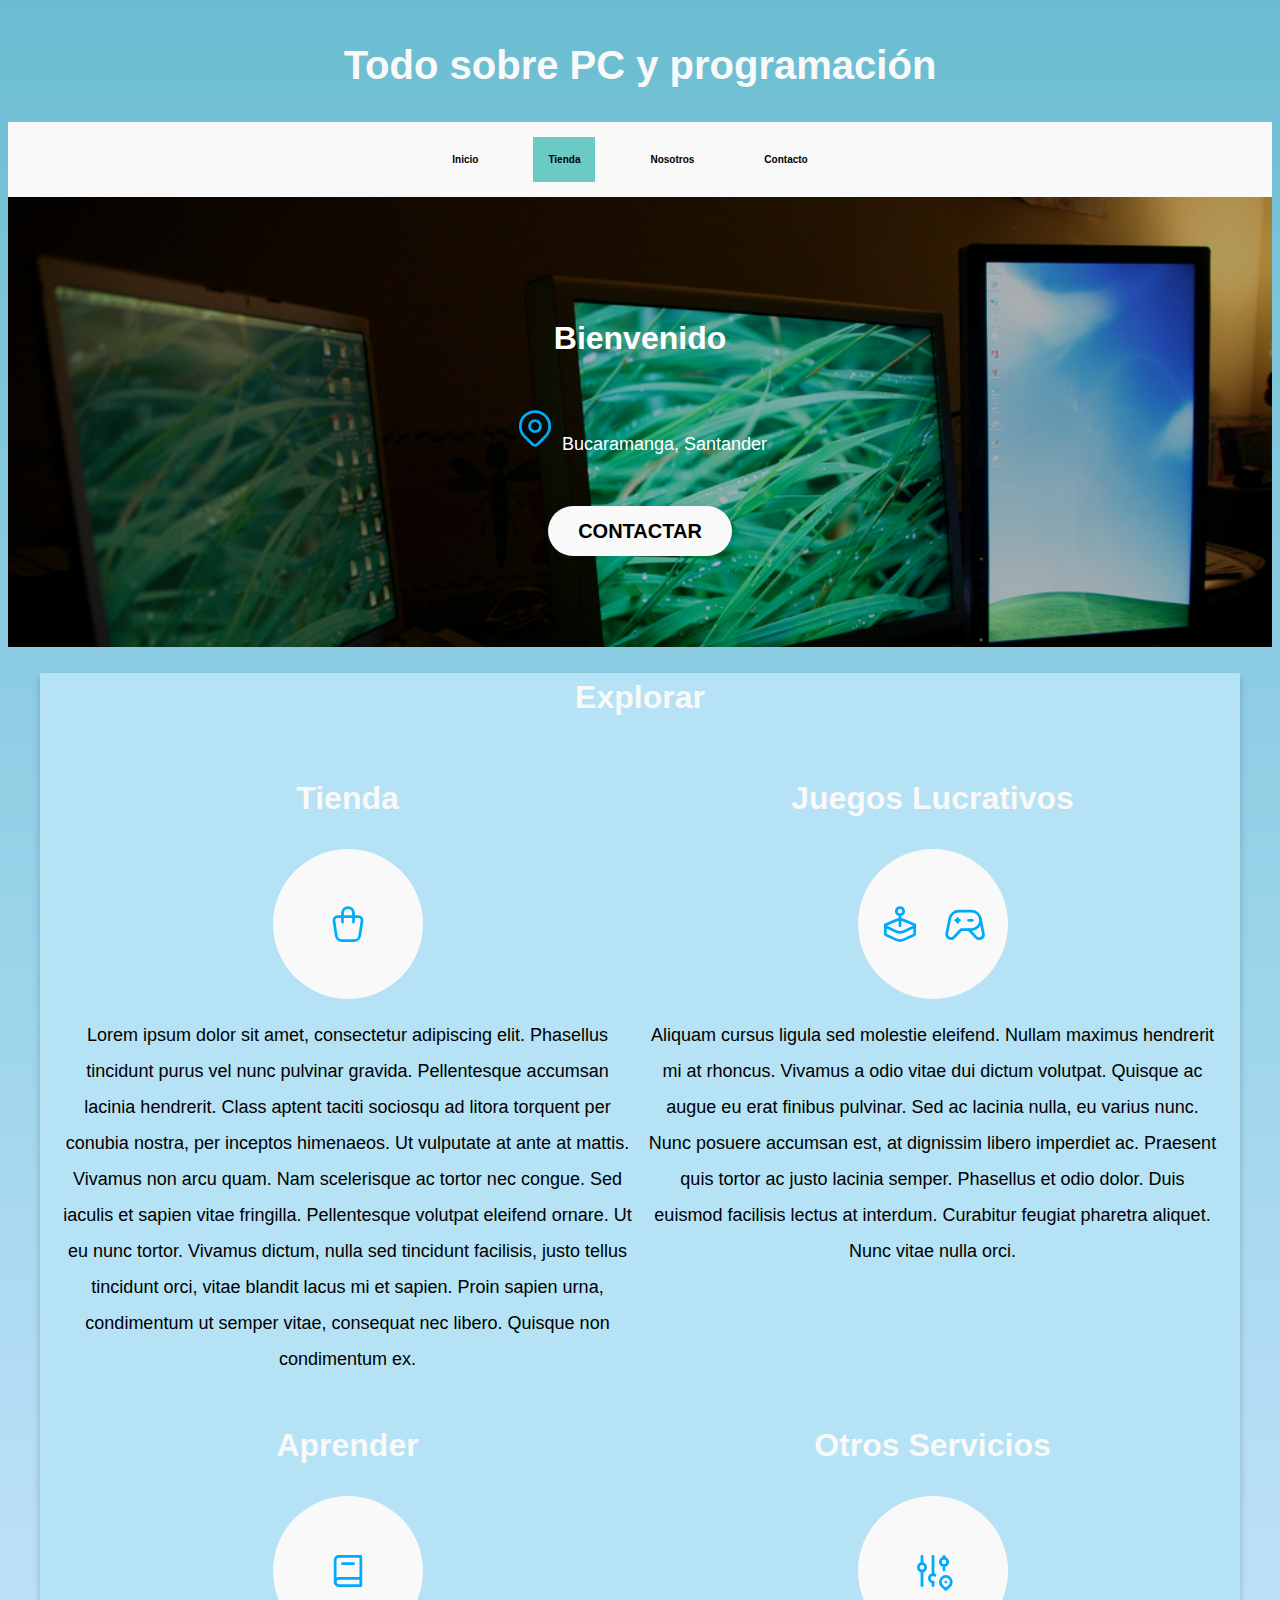
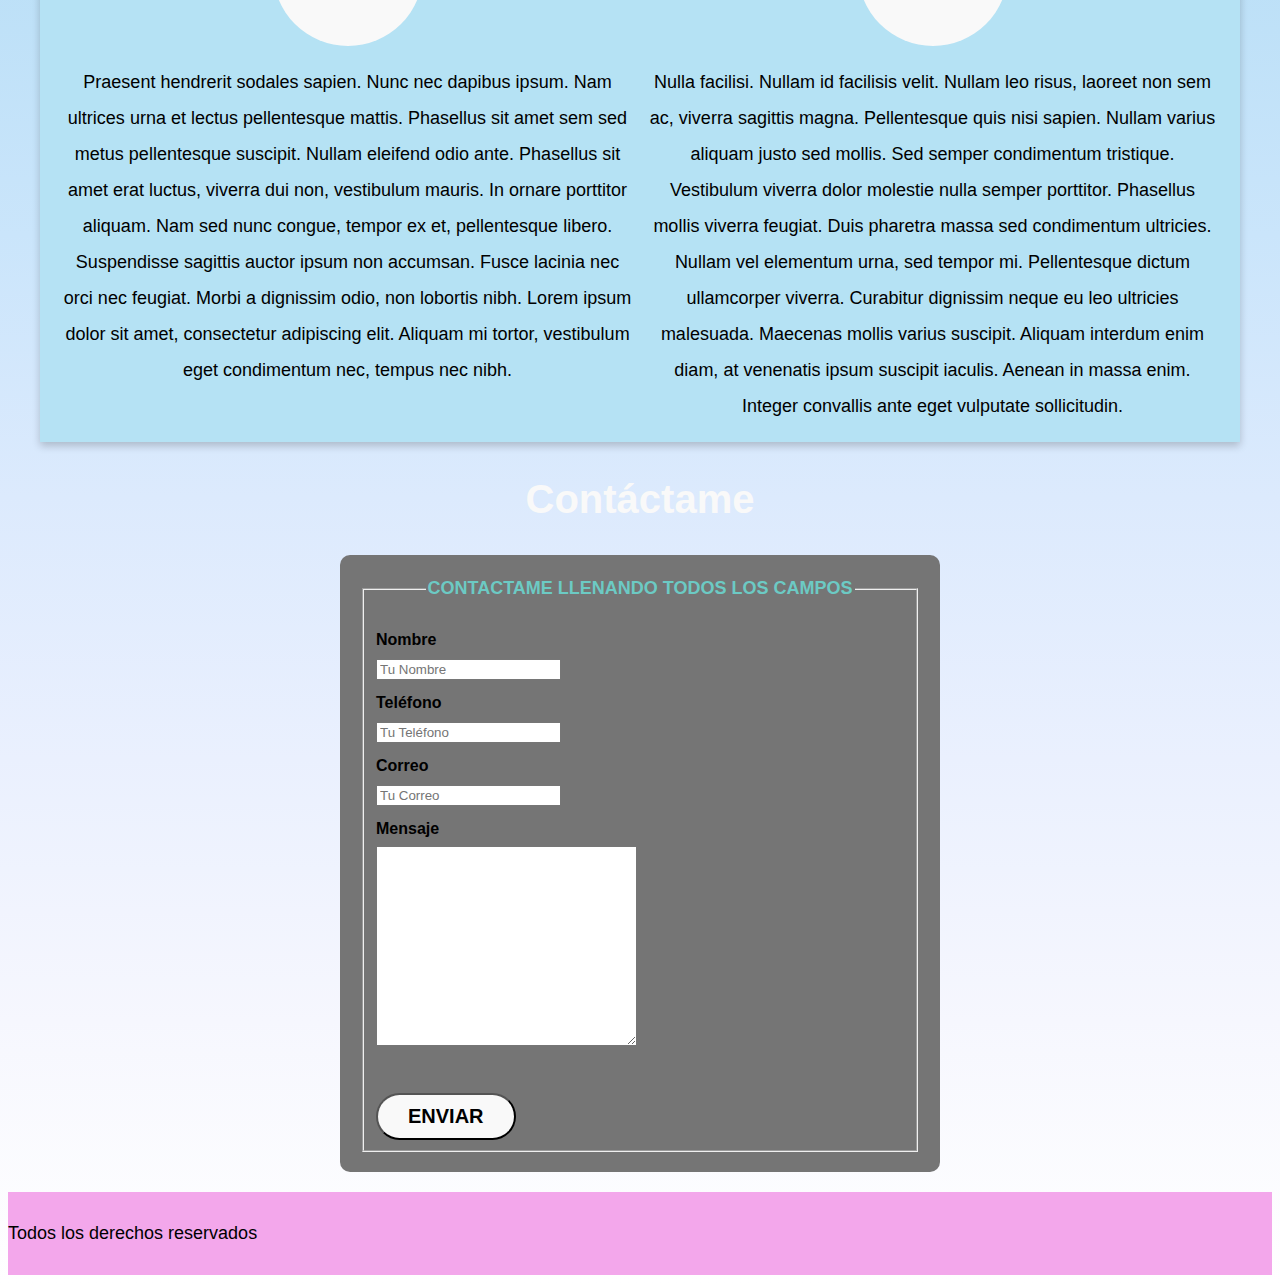
<file: index.html>
<!DOCTYPE html>
<html lang="en">
    <head>
        <meta charset="UTF-8">
        <meta name="viewport" content="width=device-width, initial-scale=1.0">
        <title>Inicio</title>
        <link rel="preconnect" href="https://fonts.googleapis.com">
    <link rel="preconnect" href="https://fonts.gstatic.com" crossorigin>
    <link href="https://fonts.googleapis.com/css2?family=Fredoka:wdth,wght@75..125,300..700&display=swap" rel="stylesheet">
    <style>
        @import url('https://fonts.googleapis.com/css2?family=Fredoka:wdth,wght@75..125,300..700&display=swap');
        </style>
        <link rel="stylesheet" href="css/style.css">
    </head>
<body>

    <header>
        <h1 class="titulo">Todo sobre PC y programación<span></span></h1>
    </header>

    <div class="nav-bg">
            <nav class="navegacion_principal contenedor">
            <a class="navegacion_enlace" href="index.html">Inicio</a>
            <a class="navegacion_enlace navegacion_enlace--activo" href="tienda.html">Tienda</a>
            <a class="navegacion_enlace" href="nosotros.html">Nosotros</a>
            <a class="navegacion_enlace" href="#">Contacto</a>
            </nav>
        </div>


    <section class="hero">
        <div class="contenido-hero">
            <h2>Bienvenido</h2>
            <p>
                <svg xmlns="http://www.w3.org/2000/svg" class="icon icon-tabler icon-tabler-map-pin" width="44" height="44" viewBox="0 0 24 24" stroke-width="1.5" stroke="#00abfb" fill="none" stroke-linecap="round" stroke-linejoin="round">
                    <path stroke="none" d="M0 0h24v24H0z" fill="none"/>
                    <path d="M9 11a3 3 0 1 0 6 0a3 3 0 0 0 -6 0" />
                    <path d="M17.657 16.657l-4.243 4.243a2 2 0 0 1 -2.827 0l-4.244 -4.243a8 8 0 1 1 11.314 0z" />
                  </svg>
            Bucaramanga, Santander</p>
            <a class="boton" href="#">Contactar</a>
        </div>
    </section>

<main class="contenedor sombra">
        <h2>Explorar</h2>
            <div class="servicios"> 
                <section class="servicio">
                    <h2>Tienda</h2>
                    <div class="iconos">
                        <svg xmlns="http://www.w3.org/2000/svg" class="icon icon-tabler icon-tabler-shopping-bag" width="44" height="44" viewBox="0 0 24 24" stroke-width="1.5" stroke="#00abfb" fill="none" stroke-linecap="round" stroke-linejoin="round">
                            <path stroke="none" d="M0 0h24v24H0z" fill="none"/>
                            <path d="M6.331 8h11.339a2 2 0 0 1 1.977 2.304l-1.255 8.152a3 3 0 0 1 -2.966 2.544h-6.852a3 3 0 0 1 -2.965 -2.544l-1.255 -8.152a2 2 0 0 1 1.977 -2.304z" />
                            <path d="M9 11v-5a3 3 0 0 1 6 0v5" />
                          </svg>
                    </div>
                    <p>Lorem ipsum dolor sit amet, consectetur adipiscing elit. Phasellus tincidunt purus vel nunc pulvinar gravida. Pellentesque accumsan lacinia hendrerit. Class aptent taciti sociosqu ad litora torquent per conubia nostra, per inceptos himenaeos. Ut vulputate at ante at mattis. Vivamus non arcu quam. Nam scelerisque ac tortor nec congue. Sed iaculis et sapien vitae fringilla. Pellentesque volutpat eleifend ornare. Ut eu nunc tortor. Vivamus dictum, nulla sed tincidunt facilisis, justo tellus tincidunt orci, vitae blandit lacus mi et sapien. Proin sapien urna, condimentum ut semper vitae, consequat nec libero. Quisque non condimentum ex.</p>
                </section>

                <section class="servicio">
                    <h2>Juegos Lucrativos</h2>
            
                    <div class="iconos">
                        <svg xmlns="http://www.w3.org/2000/svg" class="icon icon-tabler icon-tabler-brand-apple-arcade" width="44" height="44" viewBox="0 0 24 24" stroke-width="1.5" stroke="#00abfb" fill="none" stroke-linecap="round" stroke-linejoin="round">
                        <path stroke="none" d="M0 0h24v24H0z" fill="none"/>
                        <path d="M12 5m-2 0a2 2 0 1 0 4 0a2 2 0 1 0 -4 0" />
                        <path d="M20 12.5v4.75a.734 .734 0 0 1 -.055 .325a.704 .704 0 0 1 -.348 .366l-5.462 2.58a5 5 0 0 1 -4.27 0l-5.462 -2.58a.705 .705 0 0 1 -.401 -.691l0 -4.75" />
                        <path d="M4.431 12.216l5.634 -2.332a5.065 5.065 0 0 1 3.87 0l5.634 2.332a.692 .692 0 0 1 .028 1.269l-5.462 2.543a5.064 5.064 0 0 1 -4.27 0l-5.462 -2.543a.691 .691 0 0 1 .028 -1.27z" />
                        <path d="M12 7l0 6" />
                         </svg>
                
                        <svg xmlns="http://www.w3.org/2000/svg" class="icon icon-tabler icon-tabler-device-gamepad-2" width="44" height="44" viewBox="0 0 24 24" stroke-width="1.5" stroke="#00abfb" fill="none" stroke-linecap="round" stroke-linejoin="round">
                        <path stroke="none" d="M0 0h24v24H0z" fill="none"/>
                        <path d="M12 5h3.5a5 5 0 0 1 0 10h-5.5l-4.015 4.227a2.3 2.3 0 0 1 -3.923 -2.035l1.634 -8.173a5 5 0 0 1 4.904 -4.019h3.4z" />
                        <path d="M14 15l4.07 4.284a2.3 2.3 0 0 0 3.925 -2.023l-1.6 -8.232" />
                        <path d="M8 9v2" />
                        <path d="M7 10h2" />
                        <path d="M14 10h2" />
                        </svg>
                        </div>
         
                        <p>Aliquam cursus ligula sed molestie eleifend. Nullam maximus hendrerit mi at rhoncus. Vivamus a odio vitae dui dictum volutpat. Quisque ac augue eu erat finibus pulvinar. Sed ac lacinia nulla, eu varius nunc. Nunc posuere accumsan est, at dignissim libero imperdiet ac. Praesent quis tortor ac justo lacinia semper. Phasellus et odio dolor. Duis euismod facilisis lectus at interdum. Curabitur feugiat pharetra aliquet. Nunc vitae nulla orci.</p>
                </section>

                <section class="servicio">
                    <h2>Aprender</h2>
        
                    <div class="iconos">
                        <svg xmlns="http://www.w3.org/2000/svg" class="icon icon-tabler icon-tabler-book-2" width="44" height="44" viewBox="0 0 24 24" stroke-width="1.5" stroke="#00abfb" fill="none" stroke-linecap="round" stroke-linejoin="round">
                        <path stroke="none" d="M0 0h24v24H0z" fill="none"/>
                        <path d="M19 4v16h-12a2 2 0 0 1 -2 -2v-12a2 2 0 0 1 2 -2h12z" />
                        <path d="M19 16h-12a2 2 0 0 0 -2 2" />
                        <path d="M9 8h6" />
                        </svg>
                    </div>
       
                    <p>Praesent hendrerit sodales sapien. Nunc nec dapibus ipsum. Nam ultrices urna et lectus pellentesque mattis. Phasellus sit amet sem sed metus pellentesque suscipit. Nullam eleifend odio ante. Phasellus sit amet erat luctus, viverra dui non, vestibulum mauris. In ornare porttitor aliquam. Nam sed nunc congue, tempor ex et, pellentesque libero. Suspendisse sagittis auctor ipsum non accumsan. Fusce lacinia nec orci nec feugiat. Morbi a dignissim odio, non lobortis nibh. Lorem ipsum dolor sit amet, consectetur adipiscing elit. Aliquam mi tortor, vestibulum eget condimentum nec, tempus nec nibh.</p>

                </section>

                <section class="servicio">
                    <h2>Otros Servicios</h2>
        
                    <div class="iconos">
                        <svg xmlns="http://www.w3.org/2000/svg" class="icon icon-tabler icon-tabler-adjustments-pin" width="44" height="44" viewBox="0 0 24 24" stroke-width="1.5" stroke="#00abfb" fill="none" stroke-linecap="round" stroke-linejoin="round">
                        <path stroke="none" d="M0 0h24v24H0z" fill="none"/>
                        <path d="M4 10a2 2 0 1 0 4 0a2 2 0 0 0 -4 0" />
                        <path d="M6 4v4" />
                        <path d="M6 12v8" />
                        <path d="M13.071 14.31a2 2 0 1 0 -1.071 3.69" />
                        <path d="M12 4v10" />
                        <path d="M12 18v2" />
                        <path d="M16 7a2 2 0 1 0 4 0a2 2 0 0 0 -4 0" />
                        <path d="M18 4v1" />
                        <path d="M18 9v2.5" />
                        <path d="M21.121 20.121a3 3 0 1 0 -4.242 0c.418 .419 1.125 1.045 2.121 1.879c1.051 -.89 1.759 -1.516 2.121 -1.879z" />
                        <path d="M19 18v.01" />
                        </svg>
                    </div>
        
                    <p>Nulla facilisi. Nullam id facilisis velit. Nullam leo risus, laoreet non sem ac, viverra sagittis magna. Pellentesque quis nisi sapien. Nullam varius aliquam justo sed mollis. Sed semper condimentum tristique. Vestibulum viverra dolor molestie nulla semper porttitor. Phasellus mollis viverra feugiat. Duis pharetra massa sed condimentum ultricies. Nullam vel elementum urna, sed tempor mi. Pellentesque dictum ullamcorper viverra. Curabitur dignissim neque eu leo ultricies malesuada. Maecenas mollis varius suscipit. Aliquam interdum enim diam, at venenatis ipsum suscipit iaculis. Aenean in massa enim. Integer convallis ante eget vulputate sollicitudin.</p>

                </section>
            </div>
        </main>
            <section>
                <h1>Contáctame</h1>
            </section>

            <form class="formulario">
                <fieldset>
                    <legend>Contactame llenando todos los campos</legend>
                    
                    <div class="contenedor-campos">
                        <div class="campo">
                            <label>Nombre</label>
                            <input class="imput-text" type="text" placeholder="Tu Nombre">
                        </div>
    
                        <div class="campo">
                            <label>Teléfono</label>
                            <input class="imput-text" type="text" placeholder="Tu Teléfono">
                        </div>
    
                        <div class="campo">
                          <label>Correo</label>
                           <input class="imput-text" type="email" placeholder="Tu Correo">
                         </div>
    
                        <div class="campo">
                          <label>Mensaje</label>
                         <textarea name="" id="" cols="30" rows="10"></textarea>
                        </div>
    
                        <div class="alinear-derecha-flex">
                            <input class="boton w-sm-100" type="submit" value="Enviar">
                        </div>
                    </div>    
                </fieldset>
    
            </form>
    
        </main>
    
       <footer class="footer">
            <p>Todos los derechos reservados</p>
       </footer>

    
</body>
</html>
</file>
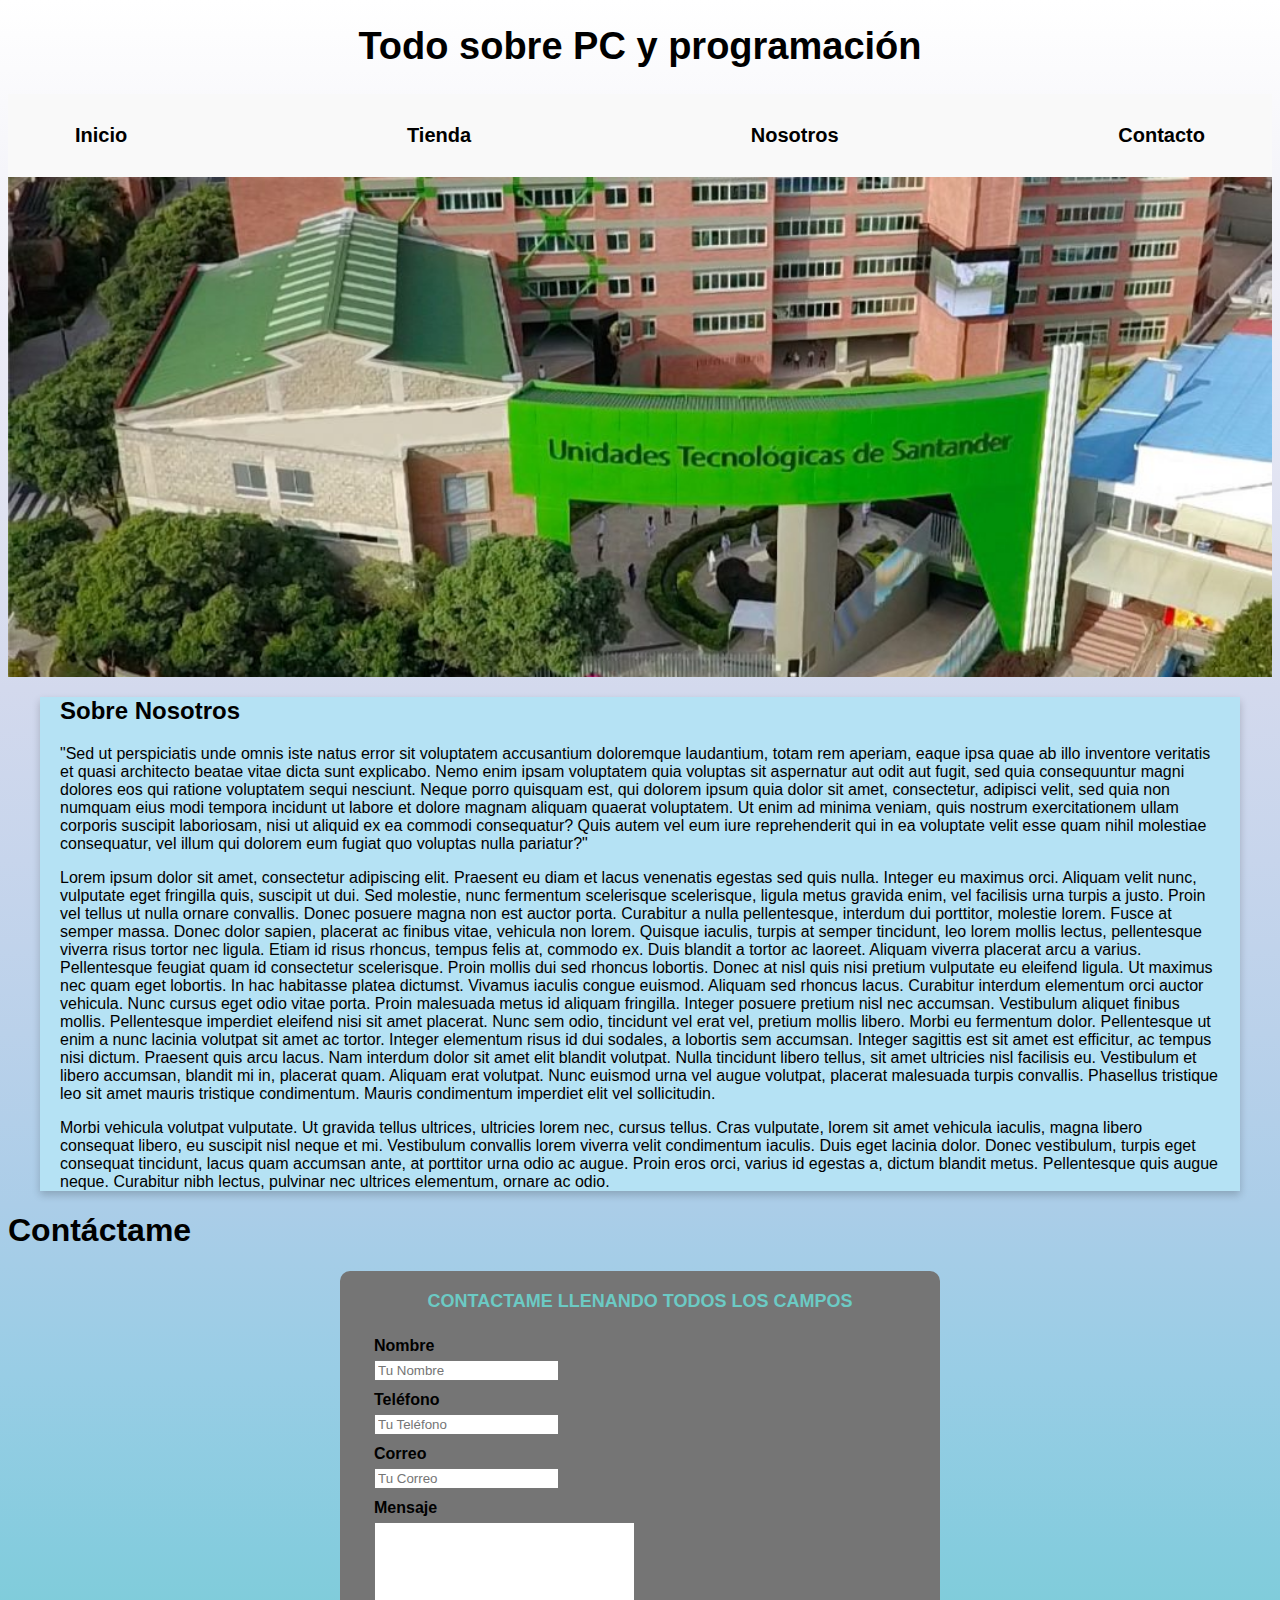
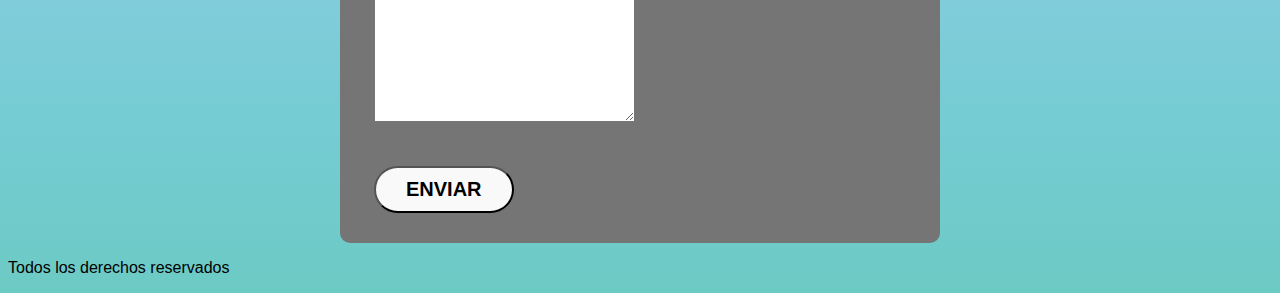
<file: nosotros.html>
<!DOCTYPE html>
<html lang="en">
    <head>
        <meta charset="UTF-8">
        <meta name="viewport" content="width=device-width, initial-scale=1.0">
        <title>Nosotros</title>
        <link rel="preconnect" href="https://fonts.googleapis.com">
    <link rel="preconnect" href="https://fonts.gstatic.com" crossorigin>
    <link href="https://fonts.googleapis.com/css2?family=Fredoka:wdth,wght@75..125,300..700&display=swap" rel="stylesheet">
    <style>
        @import url('https://fonts.googleapis.com/css2?family=Fredoka:wdth,wght@75..125,300..700&display=swap');
        </style>
        <link rel="stylesheet" href="css/styles.css">
    </head>
<body>

    <header>
        <h1 class="titulo">Todo sobre PC y programación<span></span></h1>
    </header>

    <div class="nav-bg">
            <nav class="navegacion_principal contenedor">
            <a class="navegacion_enlace" href="index.html">Inicio</a>
            <a class="navegacion_enlace navegacion_enlace--activo" href="tienda.html">Tienda</a>
            <a class="navegacion_enlace" href="nosotros.html">Nosotros</a>
            <a class="navegacion_enlace" href="#">Contacto</a>
            </nav>
        </div>

    <section class="uni"></section>
    <main class="contenedor sombra">
        <h2>Sobre Nosotros</h2>
        <p>"Sed ut perspiciatis unde omnis iste natus error sit voluptatem accusantium doloremque laudantium, totam rem aperiam, eaque ipsa quae ab illo inventore veritatis et quasi architecto beatae vitae dicta sunt explicabo. Nemo enim ipsam voluptatem quia voluptas sit aspernatur aut odit aut fugit, sed quia consequuntur magni dolores eos qui ratione voluptatem sequi nesciunt. Neque porro quisquam est, qui dolorem ipsum quia dolor sit amet, consectetur, adipisci velit, sed quia non numquam eius modi tempora incidunt ut labore et dolore magnam aliquam quaerat voluptatem. Ut enim ad minima veniam, quis nostrum exercitationem ullam corporis suscipit laboriosam, nisi ut aliquid ex ea commodi consequatur? Quis autem vel eum iure reprehenderit qui in ea voluptate velit esse quam nihil molestiae consequatur, vel illum qui dolorem eum fugiat quo voluptas nulla pariatur?"
        </p>
        <p>Lorem ipsum dolor sit amet, consectetur adipiscing elit. Praesent eu diam et lacus venenatis egestas sed quis nulla. Integer eu maximus orci. Aliquam velit nunc, vulputate eget fringilla quis, suscipit ut dui. Sed molestie, nunc fermentum scelerisque scelerisque, ligula metus gravida enim, vel facilisis urna turpis a justo. Proin vel tellus ut nulla ornare convallis. Donec posuere magna non est auctor porta. Curabitur a nulla pellentesque, interdum dui porttitor, molestie lorem. Fusce at semper massa.

            
            Donec dolor sapien, placerat ac finibus vitae, vehicula non lorem. Quisque iaculis, turpis at semper tincidunt, leo lorem mollis lectus, pellentesque viverra risus tortor nec ligula. Etiam id risus rhoncus, tempus felis at, commodo ex. Duis blandit a tortor ac laoreet. Aliquam viverra placerat arcu a varius. Pellentesque feugiat quam id consectetur scelerisque. Proin mollis dui sed rhoncus lobortis. Donec at nisl quis nisi pretium vulputate eu eleifend ligula. Ut maximus nec quam eget lobortis. In hac habitasse platea dictumst. Vivamus iaculis congue euismod.
            
            Aliquam sed rhoncus lacus. Curabitur interdum elementum orci auctor vehicula. Nunc cursus eget odio vitae porta. Proin malesuada metus id aliquam fringilla. Integer posuere pretium nisl nec accumsan. Vestibulum aliquet finibus mollis. Pellentesque imperdiet eleifend nisi sit amet placerat. Nunc sem odio, tincidunt vel erat vel, pretium mollis libero.
            
            Morbi eu fermentum dolor. Pellentesque ut enim a nunc lacinia volutpat sit amet ac tortor. Integer elementum risus id dui sodales, a lobortis sem accumsan. Integer sagittis est sit amet est efficitur, ac tempus nisi dictum. Praesent quis arcu lacus. Nam interdum dolor sit amet elit blandit volutpat. Nulla tincidunt libero tellus, sit amet ultricies nisl facilisis eu. Vestibulum et libero accumsan, blandit mi in, placerat quam. Aliquam erat volutpat. Nunc euismod urna vel augue volutpat, placerat malesuada turpis convallis. Phasellus tristique leo sit amet mauris tristique condimentum. Mauris condimentum imperdiet elit vel sollicitudin.</p>
            <p>            Morbi vehicula volutpat vulputate. Ut gravida tellus ultrices, ultricies lorem nec, cursus tellus. Cras vulputate, lorem sit amet vehicula iaculis, magna libero consequat libero, eu suscipit nisl neque et mi. Vestibulum convallis lorem viverra velit condimentum iaculis. Duis eget lacinia dolor. Donec vestibulum, turpis eget consequat tincidunt, lacus quam accumsan ante, at porttitor urna odio ac augue. Proin eros orci, varius id egestas a, dictum blandit metus. Pellentesque quis augue neque. Curabitur nibh lectus, pulvinar nec ultrices elementum, ornare ac odio.
            </p>
    </main>
    
    <section>
        <h1>Contáctame</h1>
    </section>

    <form class="formulario">
        <fieldset>
            <legend>Contactame llenando todos los campos</legend>
            
            <div class="contenedor-campos">
                <div class="campo">
                    <label>Nombre</label>
                    <input class="imput-text" type="text" placeholder="Tu Nombre">
                </div>

                <div class="campo">
                    <label>Teléfono</label>
                    <input class="imput-text" type="text" placeholder="Tu Teléfono">
                </div>

                <div class="campo">
                  <label>Correo</label>
                   <input class="imput-text" type="email" placeholder="Tu Correo">
                 </div>

                <div class="campo">
                  <label>Mensaje</label>
                 <textarea name="" id="" cols="30" rows="10"></textarea>
                </div>

                <div class="alinear-derecha-flex">
                    <input class="boton w-sm-100" type="submit" value="Enviar">
                </div>
            </div>    
        </fieldset>

    </form>

</main>

<footer class="footer">
    <p>Todos los derechos reservados</p>
</footer>
</body>
</html>
</file>
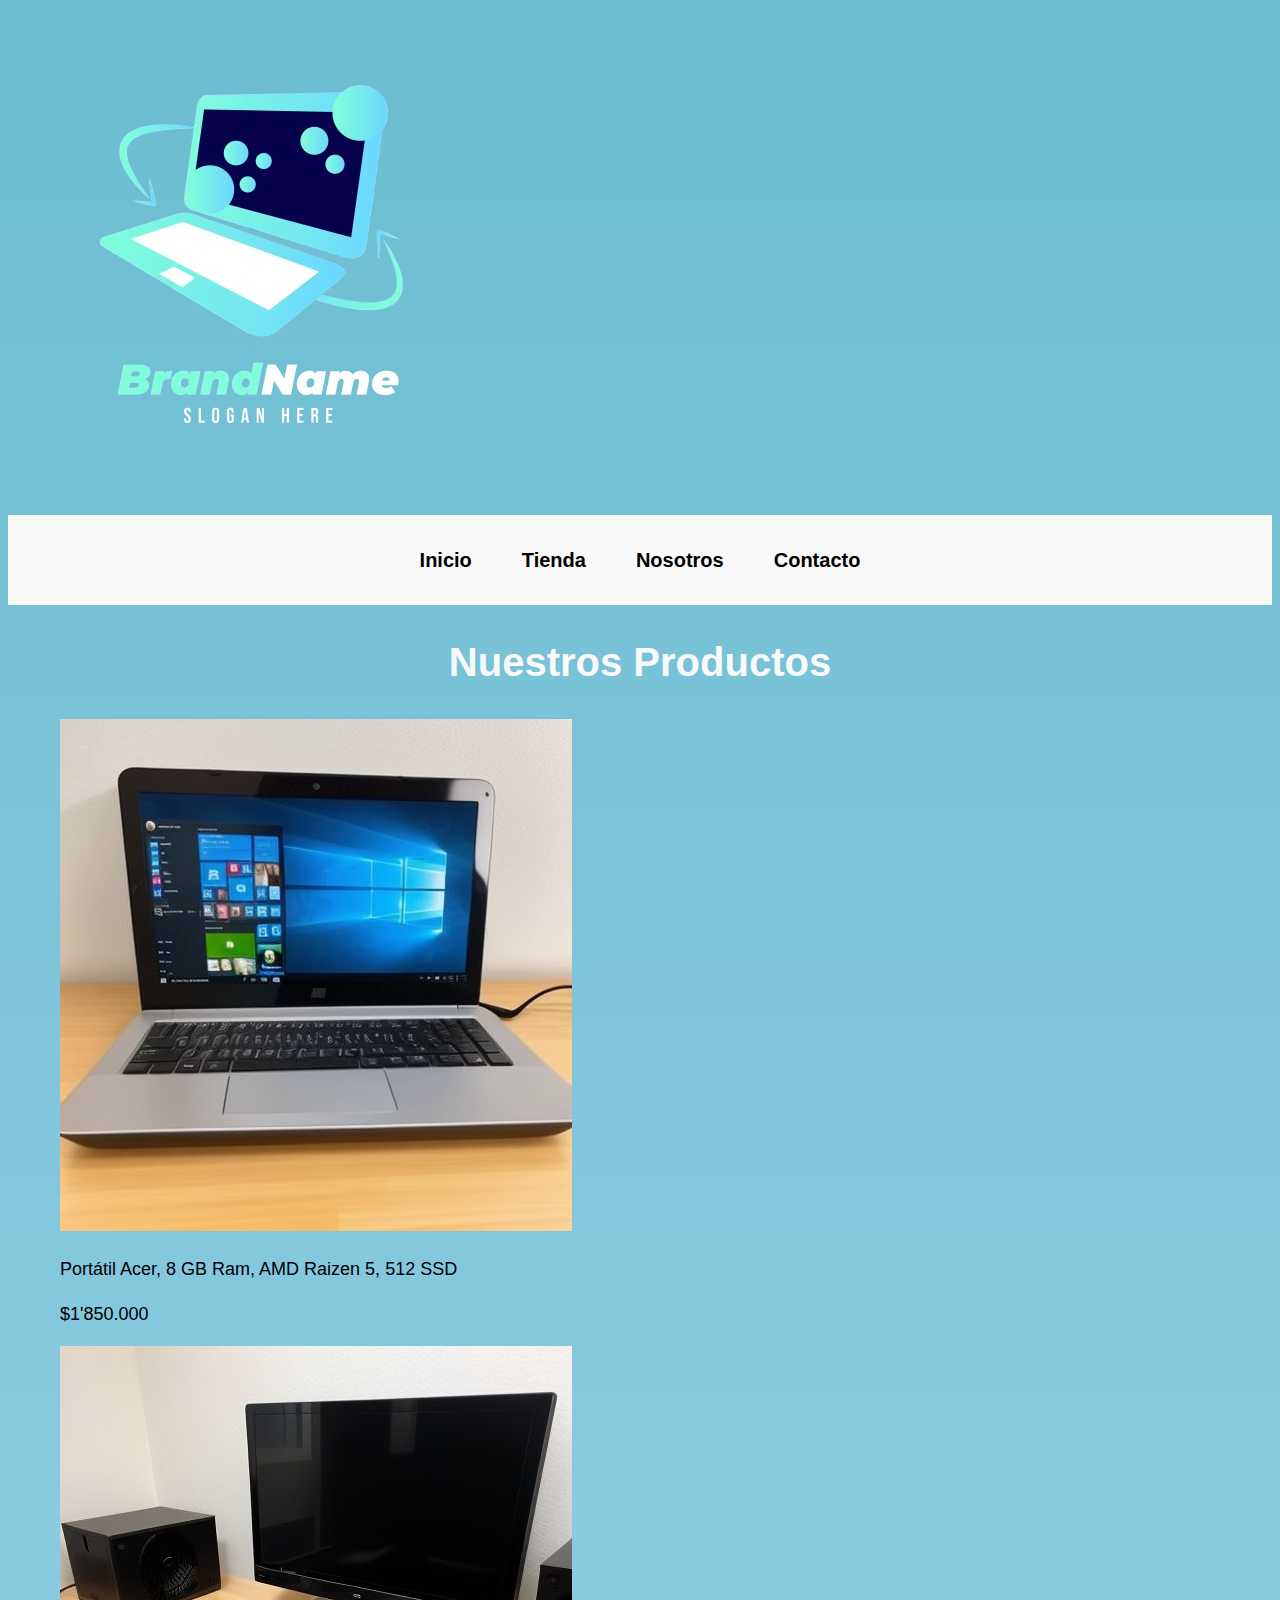
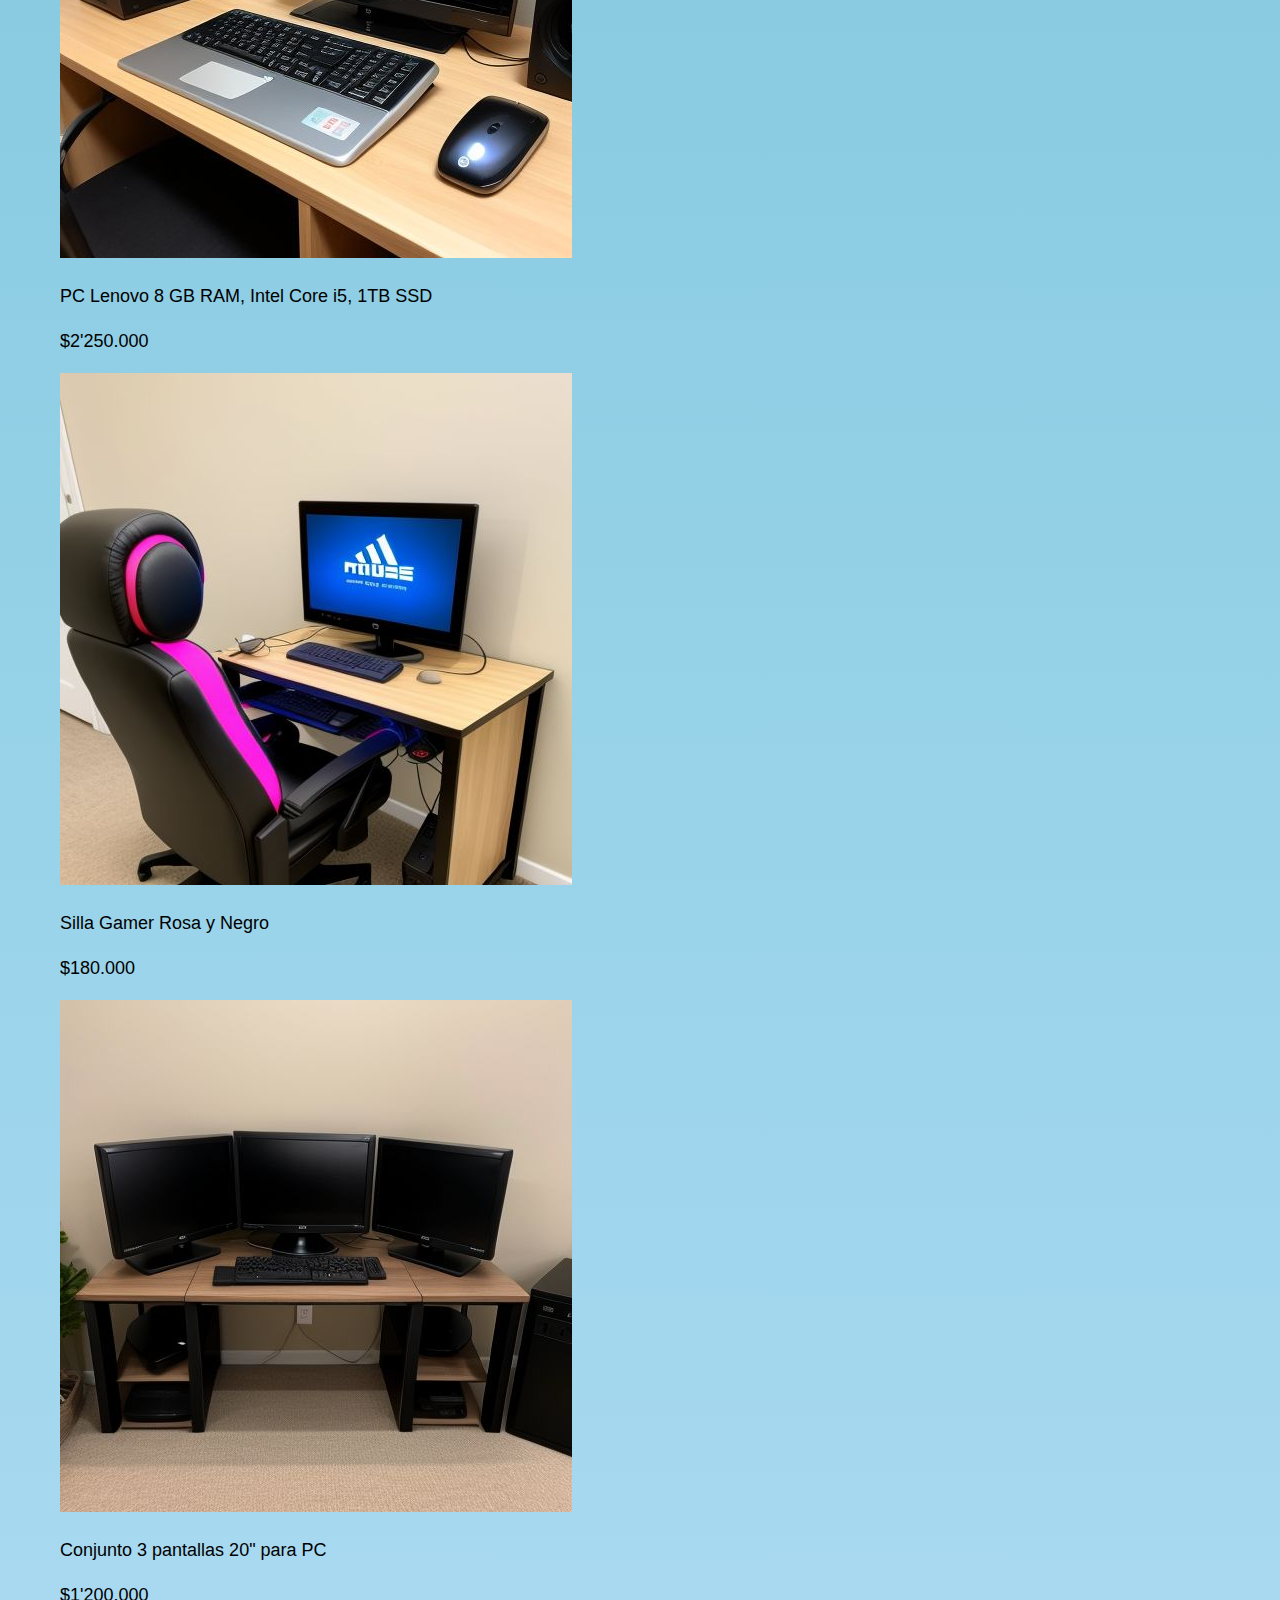
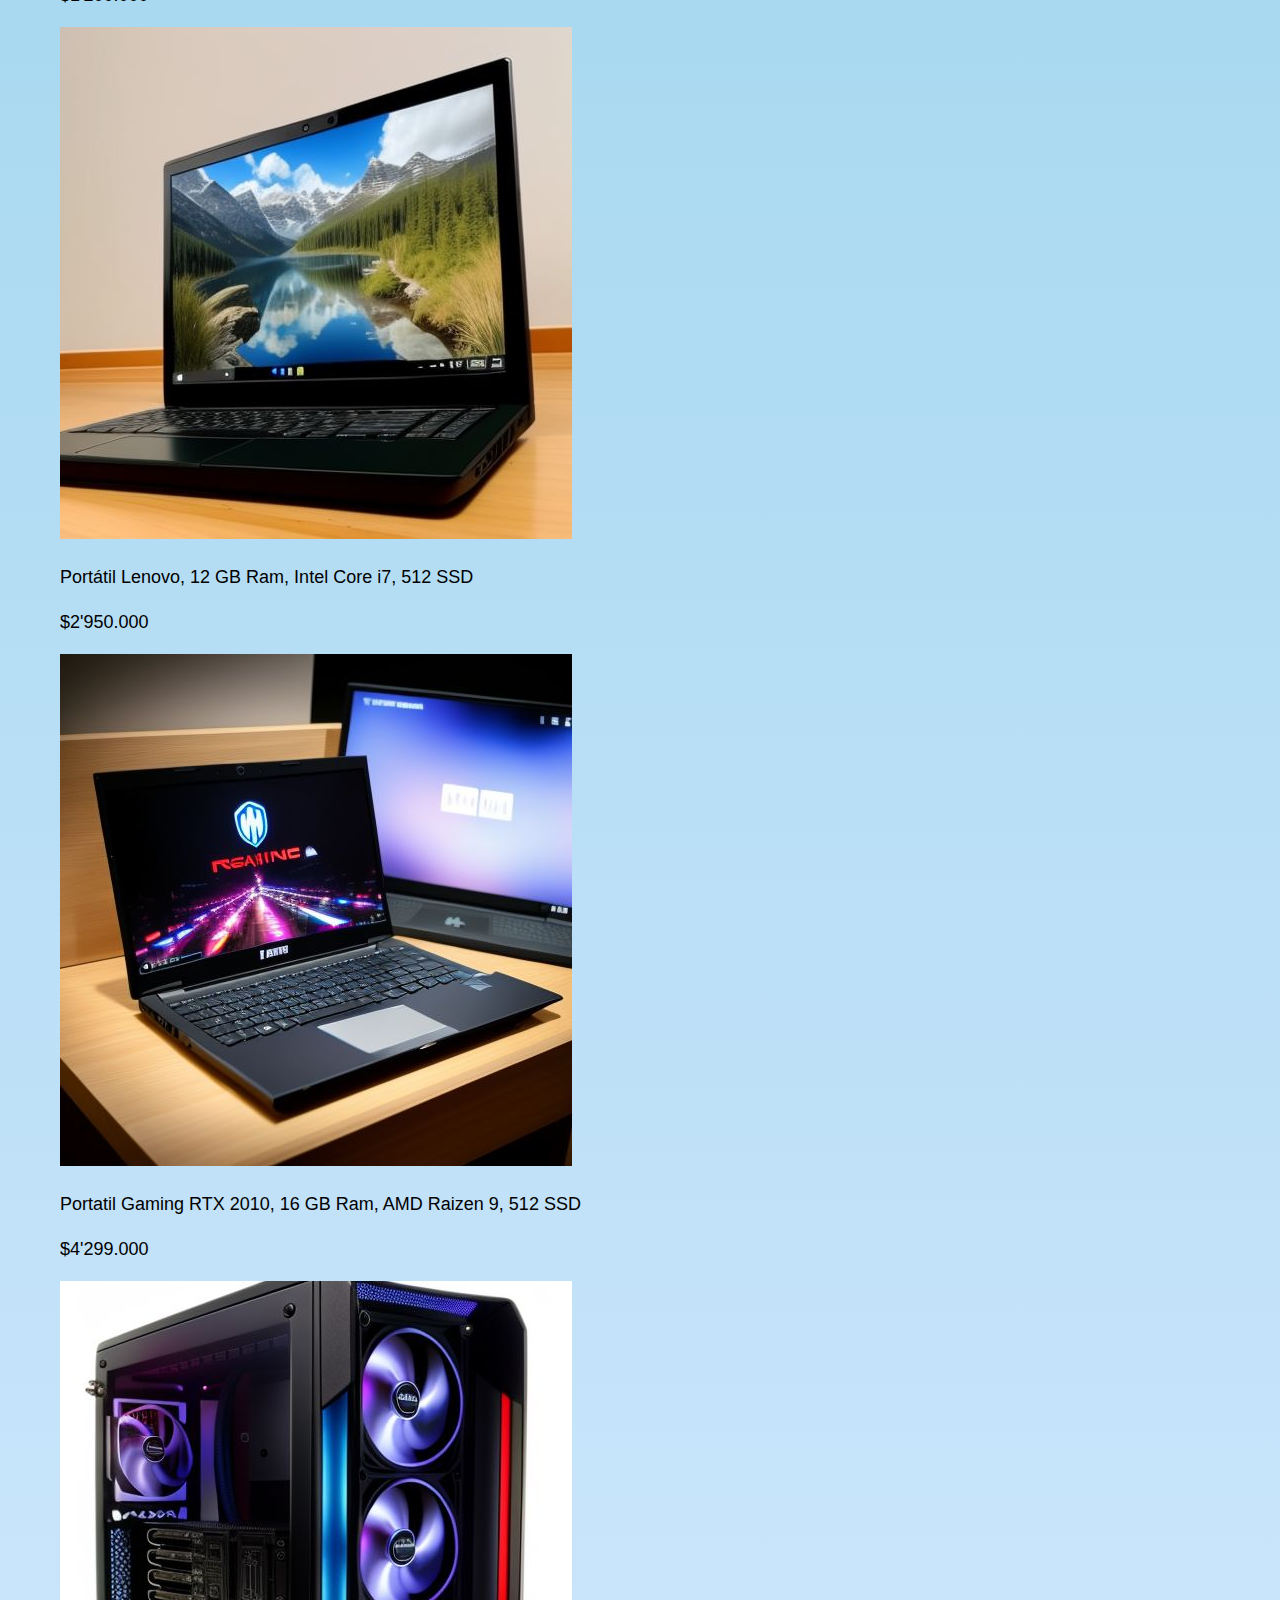
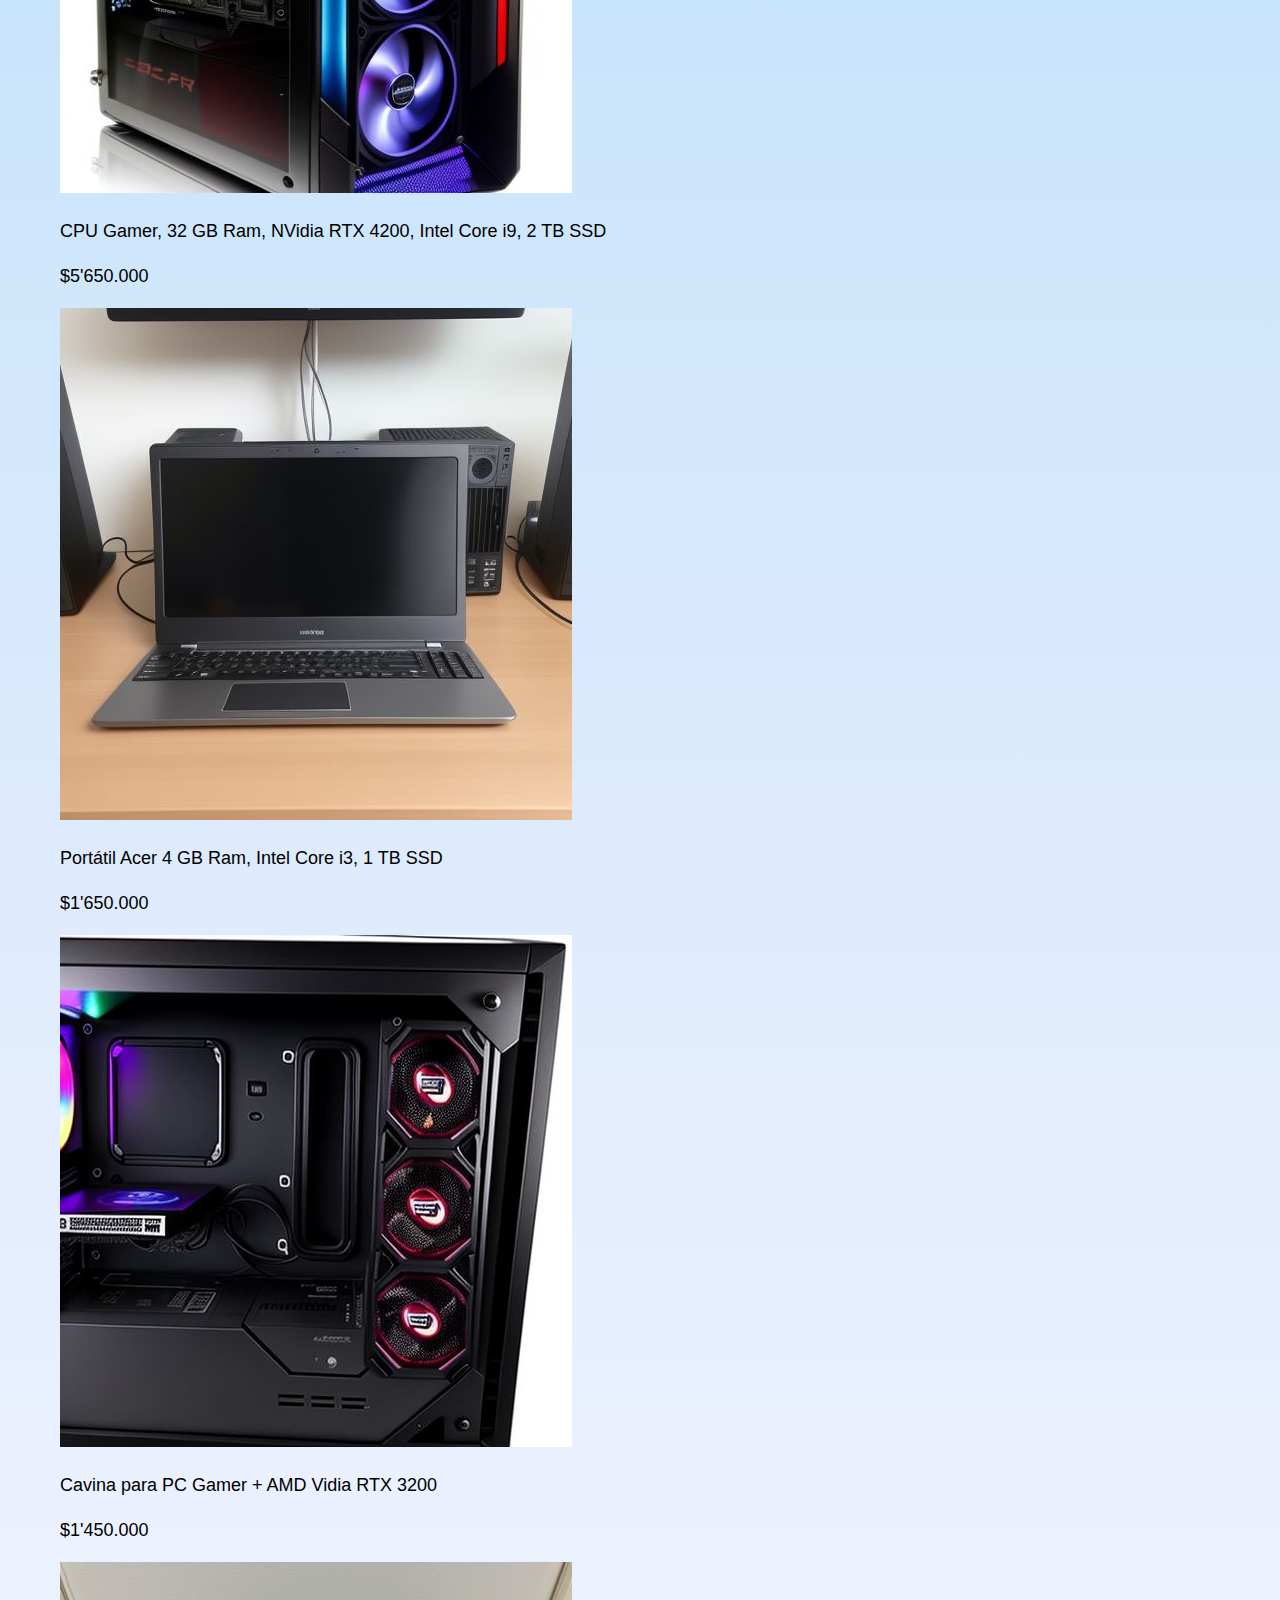
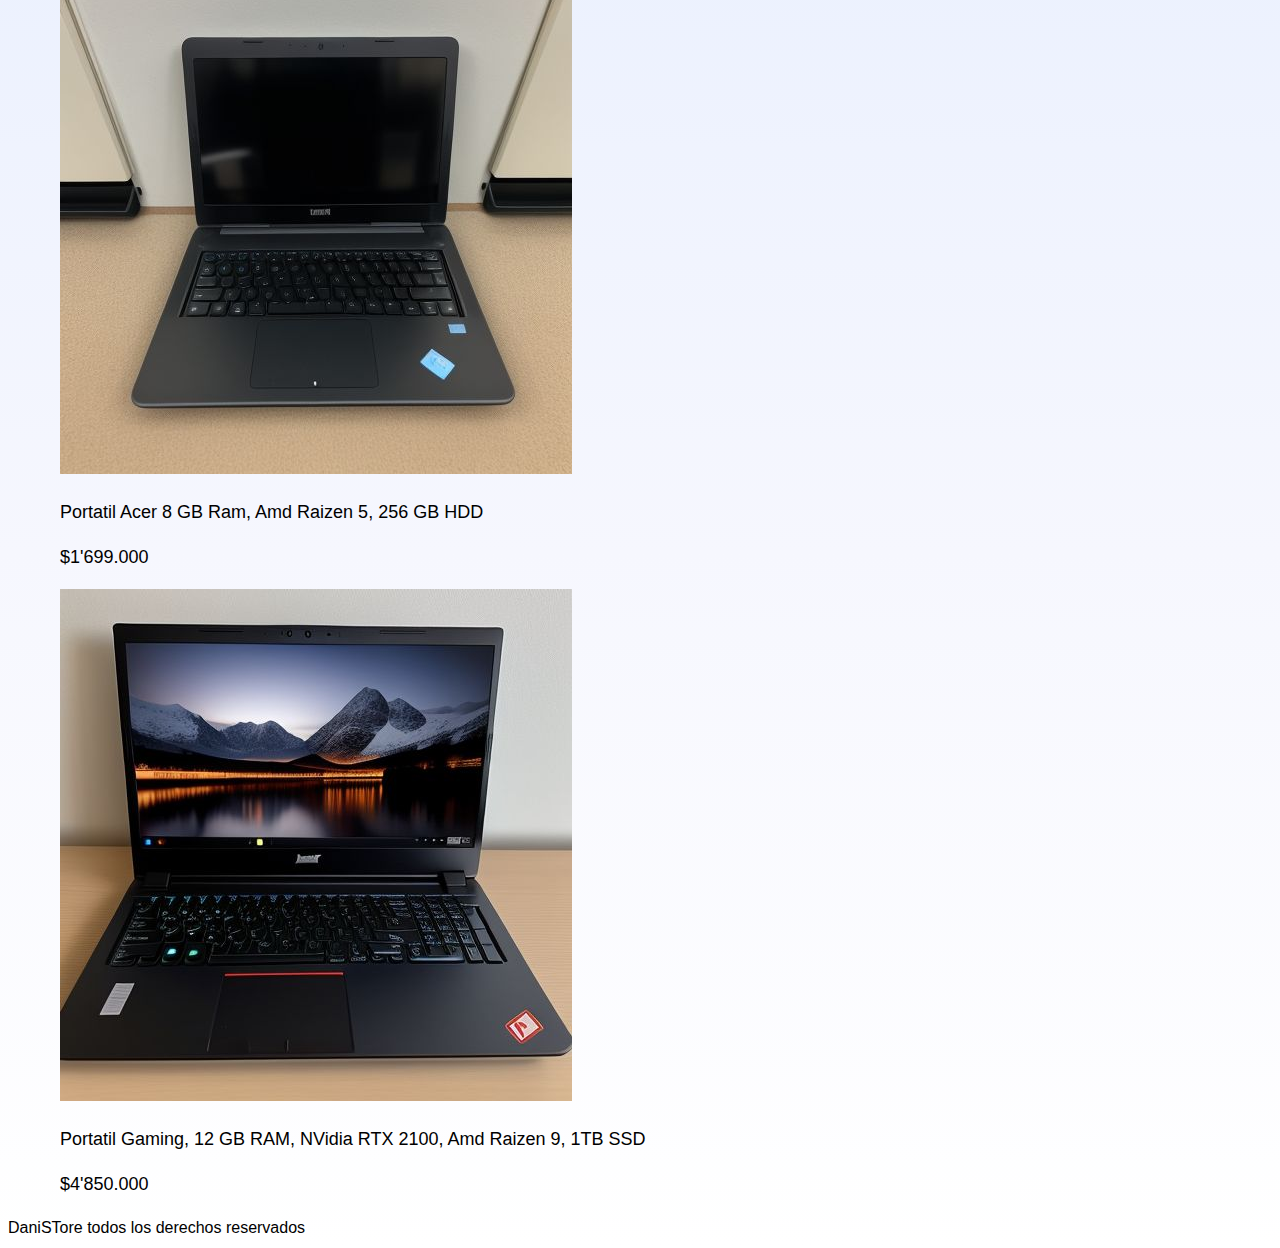
<file: tienda.html>
<!DOCTYPE html>
<html lang="en">
<head>
    <meta charset="UTF-8">
    <meta name="viewport" content="width=device-width, initial-scale=1.0">
    <title>Virtual Store</title>
    <link rel="preconnect" href="https://fonts.googleapis.com">
<link rel="preconnect" href="https://fonts.gstatic.com" crossorigin>
<link href="https://fonts.googleapis.com/css2?family=Fredoka:wdth,wght@75..125,300..700&display=swap" rel="stylesheet">
<style>
    @import url('https://fonts.googleapis.com/css2?family=Fredoka:wdth,wght@75..125,300..700&display=swap');
    </style>
    <link rel="stylesheet" href="css/styless.css">
</head>

<body>
    <header class="header">
        <a href="index.html"></a>
        <img class="header_logo" src="img/logo.png" alt="logostore">
    </header>

       
        <div class="nav-bg">
            <nav class="navegacion_principal contenedor">
            <a class="navegacion_enlace" href="index.html">Inicio</a>
            <a class="navegacion_enlace navegacion_enlace--activo" href="tienda.html">Tienda</a>
            <a class="navegacion_enlace" href="nosotros.html">Nosotros</a>
            <a class="navegacion_enlace" href="#">Contacto</a>
            </nav>
        </div>
        

        <main class="contenedor">
            <h1>Nuestros Productos</h1>
            <div class="grid">
                <div class="producto">
                    <img class="producto_imagen" src="img/1.jpeg" alt="imagenproducto">
                        <a href="producto.html">
                            <div class="producto_informacion">
                                <p class="producto_nombre">Portátil Acer, 8 GB Ram, AMD Raizen 5, 512 SSD</p>
                                <p class="producto_precio">$1'850.000</p>
                            </div>
                        </a>
                </div>
                <div class="producto">
                        <img class="producto_imagen" src="img/2.jpeg" alt="imagenproducto">
                        <a href="producto.html">
                            <div class="producto_informacion">
                                 <p class="producto_nombre">PC Lenovo 8 GB RAM, Intel Core i5, 1TB SSD</p>
                                 <p class="producto_precio">$2'250.000</p>
                            </div>
                        </a>
                    </div>
                    <div class="producto">
                        <img class="producto_imagen" src="img/3.jpg" alt="imagenproducto">
                        <a href="producto.html"></a>
                        <div class="producto_informacion">
                            <p class="producto_nombre">Silla Gamer Rosa y Negro</p>
                            <p class="producto_precio">$180.000</p>
                        </div>
                    </div>
                    <div class="producto">
                        <img class="producto_imagen" src="img/4.jpg" alt="imagenproducto">
                        <a href="producto.html"></a>
                        <div class="producto_informacion">
                            <p class="producto_nombre">Conjunto 3 pantallas 20" para PC</p>
                            <p class="producto_precio">$1'200.000</p>
                        </div>
                    </div>
                    <div class="producto">   
                        <img class="producto_imagen" src="img/5.jpg" alt="imagenproducto">
                        <a href="producto.html"></a>
                        <div class="producto_informacion">
                            <p class="producto_nombre">Portátil Lenovo, 12 GB Ram, Intel Core i7, 512 SSD</p>
                            <p class="producto_precio">$2'950.000</p>
                        </div>
                    </div>
                    <div class="producto">
                        <img class="producto_imagen" src="img/6.jpg" alt="imagenproducto">
                        <a href="producto.html"></a>
                        <div class="producto_informacion">
                            <p class="producto_nombre">Portatil Gaming RTX 2010, 16 GB Ram, AMD Raizen 9, 512 SSD</p>
                            <p class="producto_precio">$4'299.000</p>
                        </div>
                    </div>
                    <div class="producto">
                        <img class="producto_imagen" src="img/7.jpg" alt="imagenproducto">
                        <a href="producto.html"></a>
                        <div class="producto_informacion">
                            <p class="producto_nombre">CPU Gamer, 32 GB Ram, NVidia RTX 4200, Intel Core i9, 2 TB SSD</p>
                            <p class="producto_precio">$5'650.000</p>
                        </div>
                    </div>
                    <div class="producto">
                        <img class="producto_imagen" src="img/8.jpg" alt="imagenproducto">
                        <a href="producto.html"></a>
                        <div class="producto_informacion">
                            <p class="producto_nombre">Portátil Acer 4 GB Ram, Intel Core i3, 1 TB SSD</p>
                            <p class="producto_precio">$1'650.000</p>
                        </div>
                    </div>
                    <div class="producto">
                        <img class="producto_imagen" src="img/9.jpg" alt="imagenproducto">
                        <a href="producto.html"></a>
                        <div class="producto_informacion">
                            <p class="producto_nombre">Cavina para PC Gamer + AMD Vidia RTX 3200</p>
                            <p class="producto_precio">$1'450.000</p>
                        </div>
                    </div>
                    <div class="producto">
                        <img class="producto_imagen" src="img/10.jpg" alt="imagenproducto">
                        <a href="producto.html"></a>
                        <div class="producto_informacion">
                            <p class="producto_nombre">Portatil Acer 8 GB Ram, Amd Raizen 5, 256 GB HDD</p>
                            <p class="producto_precio">$1'699.000</p>
                        </div>
                    </div>
                    <div class="producto">
                        <img class="producto_imagen" src="img/11.jpg" alt="imagenproducto">
                        <a href="producto.html"></a>
                        <div class="producto_informacion">
                            <p class="producto_nombre">Portatil Gaming, 12 GB RAM, NVidia RTX 2100, Amd Raizen 9, 1TB SSD</p>
                            <p class="producto_precio">$4'850.000</p>
                        </div>
                    </div>
                    
                    
                    </a>

                        <div class="grafico grafico--camisas"></div>
                        <div class="grafico grafico--node"></div>

            </div>
        </main>
        <footer class="footer">DaniSTore todos los derechos reservados</footer>
    
</body>
</html>
</file>
<file: css/style.css>
:root {
    --blanco: #000000;
    --oscuro: #212121;
    --primario: #6ccac4;
    --primarioOscuro: #1f615d;
    --secundario: #f9f9f9;
    --secundarioOscuro: #1e2fe3;
    --gris: #757575;
    --negro: #000;
    --fuenteprincipal: "Staatliches", sans-serif;
}

html {
    box-sizing: border-box;
    font-size: 62.5%;
}

*, *:before, *:after {
    box-sizing: inherit;
}

body {
    font-size: 1.6rem;
    line-height: 1.5;
    font-family: 'Noto Sans', sans-serif;
    background-image: linear-gradient(to bottom, #6bbdd1, #79c3d8, #86c9df, #92d0e6, #9fd6ed, #aedbf2, #bce0f7, #cae5fb, #dceafd, #eaf0fe, #f6f7fe, #ffffff);    font-size: 1.6rem;

}

h1, h2, h3 {
    text-align: center;
    color: var(--secundario);
    font-family: var(--fuenteprincipal);
}

h1 {
    font-size: 4rem;
}

h2 {
    font-size: 3.2rem;
}

h3 {
    font-size: 2.4rem;
}

p {
    font-size: 1.8rem;
    font-family: Arial, Helvetica, sans-serif;
    color: var(--blanco);
}

a {
    text-decoration: none;
}

img {
    max-width: 100%;
}

.contenedor {
    max-width: 120rem;
    margin: 0 auto;
}

header {
    display: flex;
    justify-content: center;
}

.footer {
    background-color: #f3a7eb;
    padding: 1rem 0;
    margin-top: 2rem;
}

.footer_text {
    text-align: center;
    font-family: var(--fuenteprincipal);
    font-size: 2.2rem;
    color: #641e16;
}

.nav-bg {
    background-color: var(--secundario);
    padding: 15px 0;
    display: flex;
    justify-content: center; 
}

.navegacion {
    background-color: #ffffff;
    padding: 1rem 0;
    display: flex;
    justify-content: center;
    gap: 2rem;
}

.navegacion_principal {
    display: flex;
    flex-direction: column;
    gap: 20px;
    justify-content: center;
    align-items: center;
}

.navegacion_principal a {
    color: var(--blanco);
    font-size: 1rem;
    font-weight: 700;
    padding: 1.5rem;
     text-decoration: none;
}

.navegacion_enlace {
    font-family: var(--fuenteprincipal);
    color: var(--negro);
    font-size: 3rem;
    margin-right: 2rem;
}

.navegacion_enlace--activo,
.navegacion_enlace:hover,
.navegacion_principal a:hover {
    background-color: var(--primario);
    color: var(--oscuro);
}

.hero {
    background-image: url(../img/Fondo.png);
    background-repeat: no-repeat;
    background-size: cover;
    height: 450px;
    position: relative;
}

.contenedor {
    max-width: 1200px;
    margin: 0 auto; /* Centra el contenedor en la pantalla */
    padding: 0 20px;
}

.contenido-hero {
    position: absolute;
    background-color: rgba(0, 0, 0, 0.3);
    width: 100%;
    height: 100%;
    display: flex;
    flex-direction: column;
    align-items: center;
    justify-content: center;
}

.contenido-hero h2, .contenido-hero p {
    color: white;
}

.uni {
    background-image: url(../img/Uni.jpg);
    background-repeat: no-repeat;
    background-size: cover;
    height: 500px;
    position: relative;
}

.sombra {
     box-shadow: 0 4px 8px rgba(0, 0, 0, 0.2);
    background-color: #b5e2f4;
}

.grid {
    display: grid;
    grid-template-columns: repeat(3, 1fr);
    gap: 2rem;
}

.producto {
    background-color: #b5e2f4;
    padding: 1rem;
}

.producto_nombre {
    font-size: 4rem;
}

.producto_precio {
    font-size: 2.8rem;
    color: #f60e23;
}

.boton {
    background-color: var(--secundario);
    color: var(--blanco);
    padding: 1rem 3rem;
    margin-top: 3rem;
    font-size: 2rem;
    text-decoration: none;
    text-transform: uppercase;
    font-weight: bold;
    border-radius: 7rem;
    text-align: center;
}

@media (min-width: 768px) {
    .boton {
        width: auto;
    }

    .navegacion_principal {
        flex-direction: row;
        justify-content: space-between;
    }

    .servicios {
        display: grid;
        grid-template-columns: repeat(2, 1fr);
        column-gap: 1rem;
    }

    .grafico--node {
        grid-row: 5/6;
        grid-column: 2/4;
    }

    .w-sm-100 {
        width: auto;
    }
}

.servicios .iconos {
    height: 15rem;
    width: 15rem;
    background-color: var(--secundario);
    border-radius: 50%;
    display: flex;
    justify-content: space-evenly;
    align-items: center;
}

.servicio {
    display: flex;
    flex-direction: column;
    align-items: center;
}

.servicio h3 {
    color: var(--secundario);
    font-weight: normal;
}

.servicio p {
    line-height: 2;
    text-align: center;
}

.formulario {
    background-color: var(--gris);
    width: min(60rem, 100%);
    margin: 0 auto;
    padding: 2rem;
    border-radius: 1rem;
}

.formulario legend {
    text-align: center;
    font-size: 1.8rem;
    text-transform: uppercase;
    font-weight: 700;
    margin-bottom: 2rem;
    color: var(--primario);
}

.campo {
    margin-bottom: 1rem;
}

.campo label {
    color: var(--blanco);
    font-weight: bold;
    margin-bottom: 0.5rem;
    display: block;
}

.campo textarea {
    height: 20rem;
}

.flex {
    display: flex;
}

.alinear-derecha {
    justify-content: flex-end;
}

/* Para pantallas pequeñas (como teléfonos) */
@media (max-width: 768px) {
    /* Ajusta el contenedor principal para que se adapte mejor en pantallas pequeñas */
    .contenedor {
        width: 90%; /* o 100% para que ocupe toda la pantalla */
        padding: 0 1rem; /* Añade un pequeño padding lateral */
    }

    /* Tamaño de fuente más pequeño para títulos y textos */
    h1, h2, h3, .titulo {
        font-size: 2.5rem;
    }

    .titulo span {
        font-size: 1.5rem;
    }

    /* Ajusta el tamaño de los botones */
    .boton {
        padding: 0.8rem 2rem;
        font-size: 1.6rem;
    }

    /* Cambia la dirección del contenido del héroe para que sea más vertical */
    .navegacion_principal {
        flex-direction: column;
    }

    /* Ajusta la altura del héroe para teléfonos */
    .hero, .uni {
        height: 300px;
        background-size: cover;
    }

    /* Tamaño más pequeño para las imágenes de los íconos en "servicios" */
    .servicios .iconos {
        height: 10rem;
        width: 10rem;
    }
}

/* Para pantallas extra pequeñas (por ejemplo, móviles muy pequeños) */
@media (max-width: 480px) {
    .titulo {
        font-size: 2rem;
    }
    .titulo span {
        font-size: 1.3rem;
    }

    /* Ajuste adicional para botones y texto */
    .boton {
        font-size: 1.4rem;
        padding: 0.5rem 1.5rem;
    }
}
</file>
<file: css/styles.css>
:root{
    --blanco: #000000;
    --oscuro: #212121;
    --primario: #6ccac4;
    --secundario: #f9f9f9;
    --gris: #757575;
}
    
html{
    font-size: 62.5%;
    box-sizing: border-box;
}
*, *:before, *:after {
    box-sizing: inherit;
  }

body{
    font-size: 16px;
    font-family: 'Noto Sans', sans-serif;
    background-image: linear-gradient(to bottom, #ffffff, #f5f5fa, #ebebf6, #dfe2f1, #d3d9ed, #c7d5ec, #bad1ea, #abcde8, #98cde5, #85ccde, #75ccd3, #6ccac4);
h1{
    font-size: 3.8 rem;
}

h2{
    font-size: 3.8 rem;
}

h3{
    font-size: 3.8 rem;
}

.titulo{
    text-align: center;
    font-size: 3.8rem;
    font-family: 'Noto Sans', sans-serif;
    color: var(--blanco);
}

.titulo span{
    font-size: 2rem;
}  

.nav-bg{
    background-color: var(--secundario);
     padding: 15px 0;
    display: flex;
    justify-content: center;
}

.contenedor{
    width: 120rem;
    margin: 0 auto;
}

.navegacion_principal{
    display: flex;
    flex-direction: column;
    align-items: center;
    justify-content: center;
    gap: 20px;
}

.boton{
    background-color: var(--secundario);
    color: var(--blanco);
    padding: 1rem 3rem;
    margin-top: 3rem;
    font-size: 2rem;
    text-decoration: none;
    text-transform: uppercase;
    font-weight: bold;
    border-radius: 7rem;
    text-align: center;
    
}

@media (min-width: 768px) {
 .boton{
    width: auto;
 }
}

@media (min-width: 768px) {
 .navegacion_principal{
    flex-direction: row;
    justify-content: space-between;
 }
}

.navegacion_principal a{
    color: var(--blanco);
    text-decoration: none;
    font-size: 2rem;
    font-weight: 700;
    padding: 1rem;
    padding: 1.5rem;
}

.navegacion_principal a:hover{
    background-color: var(--primario);
    color: var(--oscuro);
}

.hero{

   background-image: url(../img/Fondo.png);
    background-repeat: no-repeat;
    background-size: cover;
    height: 450px;
    position: relative;
} 

    .contenedor {
    max-width: 1200px;
    margin: 0 auto; /* Centra el contenedor en la pantalla */
    padding: 0 20px;
}

.contenido-hero{
    position: absolute;
    background-color: rgba(0, 0, 0, 0.3);
    width: 100%;
    height: 100%;

    display: flex;
    flex-direction: column;
    align-items: center;
    justify-content: center;

}

.contenido-hero h2, .contenido-hero p{
    color: white;
}

.uni{

    background-image: url(../img/Uni.jpg);
     background-repeat: no-repeat;
     background-size: cover;
     height: 500px;
     position: relative;
 } 

.sombra{
    -webkit-box-shadow: 13px -12px 46px -15px rgba(0,0,0,0.75);
-moz-box-shadow: 13px -12px 46px -15px rgba(0,0,0,0.75);
box-shadow: 0 4px 8px rgba(0, 0, 0, 0.2);
    background-color: #b5e2f4; 
    
}

@media (min-width: 768px) {
    .servicios{
       display: grid;
       grid-template-columns: repeat(2, 1fr);
       column-gap: 1rem;
    }
   }

   .servicios .iconos {
    height: 15rem;
    width: 15rem;
    background-color: var(--secundario);
    border-radius: 50%;
    display: flex;
    justify-content: space-evenly;
    align-items: center;
   }

   .servicio{
    display: flex;
    flex-direction: column;
    align-items: center;
   }
   .servicio h3{
    color: var(--secundario);
    font-weight: normal;
   }
   .servicio p{
    line-height: 2;
    text-align: center;
   }

   .formulario {
    background-color: var(--gris);
    width: min(60rem,100%);
    margin: 0 auto;
    padding: 2rem;
    border-radius: 1rem;
   }
   .formulario fieldset{
    border: none;
   }
   .formulario legend{
    text-align: center;
    font-size: 1.8rem;
    text-transform: uppercase;
    font-weight: 700;
    margin-bottom: 2rem;
    color: var(--primario);
   }

   .campo {
    margin-bottom: 1rem;
   }
   .campo label{
    color: var(--blanco);
    font-weight: bold;
    margin-bottom: .5rem;
    display: block;
   }
   .campo textarea{
    height: 20rem;
   }

   .w-sm-100{
    width: 100%;
   }
   @media (min-width: 768px) {   
    .w-sm-100{
        width: auto;
    }
   }        
   .flex{
    display: flex;
   }
   .alinear-derecha {
    justify-content: flex-end;
   }}

@media (max-width: 768px) {
    .navegacion_principal {
        flex-direction: column; /* Coloca los enlaces en columna en pantallas pequeñas */
    }
    .hero h2, .hero p, .hero a {
        text-align: center;
    }
    .contenedor {
        padding: 0 10px; /* Reduce el padding en pantallas más pequeñas */
    }
}
</file>
<file: css/styless.css>
:root {
    --blanco: #000000;
    --oscuro: #212121;
    --primario: #6ccac4;
    --primarioOscuro: #1f615d;
    --secundario: #f9f9f9;
    --secundarioOscuro: #1e2fe3;
    --gris: #757575;
    --negro: #000;
    --fuenteprincipal: "Staatliches", sans-serif;
}

html {
    font-size: 62.5%;
    box-sizing: border-box;
}

*, *:before, *:after {
    box-sizing: inherit;
}

body {
    font-size: 1.6rem;
    line-height: 1.5;
    font-family: 'Noto Sans', sans-serif;
    background-image: linear-gradient(to bottom, #6bbdd1, #79c3d8, #86c9df, #92d0e6, #9fd6ed, #aedbf2, #bce0f7, #cae5fb, #dceafd, #eaf0fe, #f6f7fe, #ffffff);
}

h1, h2, h3 {
    text-align: center;
    color: var(--secundario);
    font-family: var(--fuenteprincipal);
}

h1 { font-size: 4rem; }
h2 { font-size: 3.2rem; }
h3 { font-size: 2.4rem; }

.titulo {
    text-align: center;
    font-size: 3.8rem;
    font-family: 'Noto Sans', sans-serif;
    color: var(--blanco);
}

.titulo span { font-size: 2rem; }

p {
    font-size: 1.8rem;
    font-family: Arial, Helvetica, sans-serif;
    color: var(--blanco);
}

a {
    text-decoration: none;
}

img {
    max-width: 100%;
}

.contenedor {
    max-width: 120rem;
    margin: 0 auto;
    padding: 0 20px;
}

.nav-bg {
    background-color: var(--secundario);
    padding: 15px 0;
    display: flex;
    justify-content: center;
}

.navegacion_principal {
    display: flex;
    flex-direction: column;
    align-items: center;
    justify-content: center;
    gap: 20px;
}

.navegacion_principal a {
    color: var(--blanco);
    font-size: 2rem;
    font-weight: 700;
    padding: 1.5rem;
}

.navegacion_principal a:hover {
    background-color: var(--primario);
    color: var(--oscuro);
}

.hero {
    background-image: url(../img/Fondo.png);
    background-repeat: no-repeat;
    background-size: cover;
    height: 450px;
    position: relative;
}

.contenido-hero {
    position: absolute;
    background-color: rgba(0, 0, 0, 0.3);
    width: 100%;
    height: 100%;
    display: flex;
    flex-direction: column;
    align-items: center;
    justify-content: center;
}

.contenido-hero h2, .contenido-hero p {
    color: white;
}

.uni {
    background-image: url(../img/Uni.jpg);
    background-repeat: no-repeat;
    background-size: cover;
    height: 500px;
    position: relative;
}

.sombra {
    box-shadow: 0 4px 8px rgba(0, 0, 0, 0.2);
    background-color: #b5e2f4;
}

.servicios .iconos {
    height: 15rem;
    width: 15rem;
    background-color: var(--secundario);
    border-radius: 50%;
    display: flex;
    justify-content: space-evenly;
    align-items: center;
}

.servicio {
    display: flex;
    flex-direction: column;
    align-items: center;
}

.servicio h3 {
    color: var(--secundario);
    font-weight: normal;
}

.servicio p {
    line-height: 2;
    text-align: center;
}

.formulario {
    background-color: var(--gris);
    width: min(60rem, 100%);
    margin: 0 auto;
    padding: 2rem;
    border-radius: 1rem;
}

.formulario legend {
    text-align: center;
    font-size: 1.8rem;
    text-transform: uppercase;
    font-weight: 700;
    margin-bottom: 2rem;
    color: var(--primario);
}

.campo {
    margin-bottom: 1rem;
}

.campo label {
    color: var(--blanco);
    font-weight: bold;
    margin-bottom: 0.5rem;
    display: block;
}

.campo textarea {
    height: 20rem;
}

.boton {
    background-color: var(--secundario);
    color: var(--blanco);
    padding: 1rem 3rem;
    margin-top: 3rem;
    font-size: 2rem;
    text-transform: uppercase;
    font-weight: bold;
    border-radius: 7rem;
    text-align: center;
}

@media (min-width: 768px) {
    .boton {
        width: auto;
    }

    .navegacion_principal {
        flex-direction: row;
        justify-content: space-between;
    }

    .servicios {
        display: grid;
        grid-template-columns: repeat(2, 1fr);
        column-gap: 1rem;
    }

    .w-sm-100 {
        width: auto;
    }
}

@media (max-width: 768px) {
    .contenedor {
        width: 90%;
        padding: 0 1rem;
    }

    h1, h2, h3, .titulo {
        font-size: 2.5rem;
    }

    .titulo span {
        font-size: 1.5rem;
    }

    .boton {
        padding: 0.8rem 2rem;
        font-size: 1.6rem;
    }

    .navegacion_principal {
        flex-direction: column;
    }

    .hero, .uni {
        height: 300px;
        background-size: cover;
    }

    .servicios .iconos {
        height: 10rem;
        width: 10rem;
    }
}

@media (max-width: 480px) {
    .titulo {
        font-size: 2rem;
    }

    .titulo span {
        font-size: 1.3rem;
    }

    .boton {
        font-size: 1.4rem;
        padding: 0.5rem 1.5rem;
    }
}
</file>
